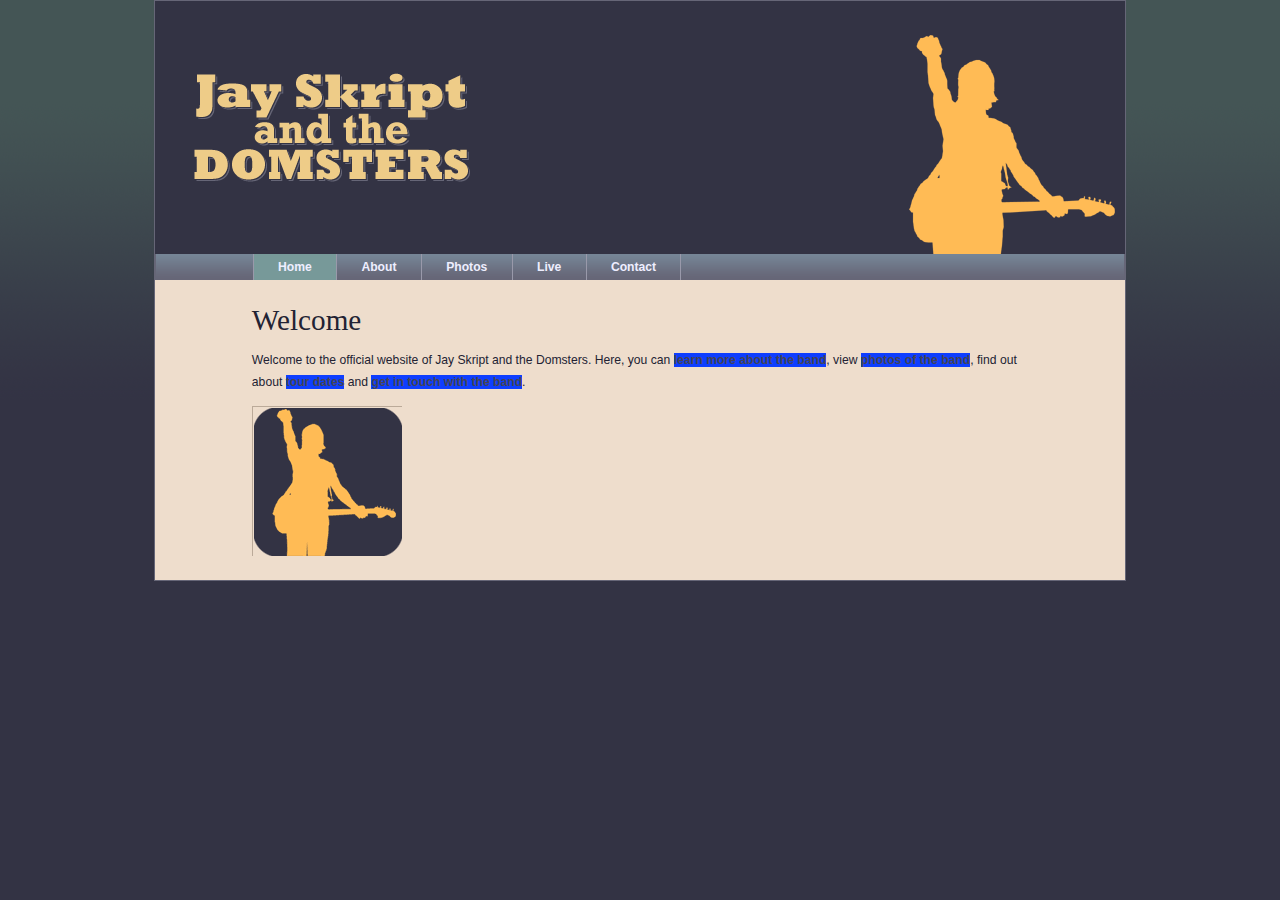
<file: index.html>
<!DOCTYPE html>
<html lang="en">
<head>
    <meta charset="UTF-8">
    <title>御马天下首页</title>

    <link rel="stylesheet" media="screen" href="styles/basic.css">

</head>
<body id="home">
<header>
    <img src="image/logo.gif" alt="御马天下">
    <nav>
        <ul>
            <li><a href="index.html">Home</a></li>
            <li><a href="about.html">About</a></li>
            <li><a href="photos.html">Photos</a></li>
            <li><a href="live.html">Live</a></li>
            <li><a href="contact.html">Contact</a></li>
        </ul>
    </nav>
</header>
<article>
    <h1>Welcome</h1>
    <p id="intro">Welcome to the official website of Jay Skript and the Domsters.
        Here, you can <a href="about.html">learn more about the band</a>,
        view <a href="photos.html">photos of the band</a>, find out about <a href="live.html">tour dates</a>
        and <a href="contact.html">get in touch with the band</a>.
</p>
    </article>
<script src="scripts/global.min.js"></script>
</body>
</html>
</file>
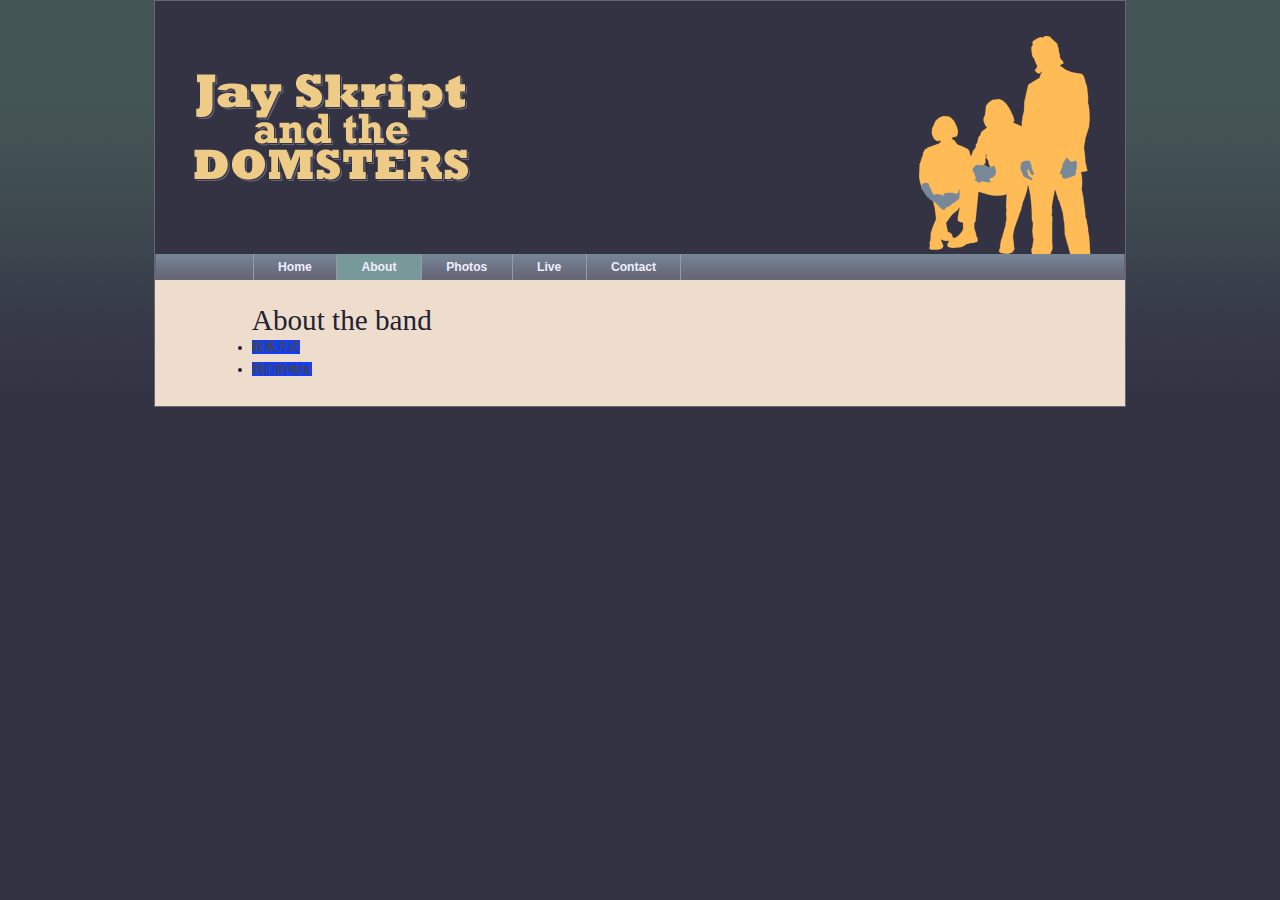
<file: about.html>
<!DOCTYPE html>
<html lang="en">
<head>
    <meta charset="UTF-8">
    <title>关于我们</title>
    <link rel="stylesheet" media="screen" href="styles/basic.css">
    <script src="scripts/modernizr-1.6.min.js"></script>
</head>
<body id="about">
<header>
    <img src="image/logo.gif" alt="御马天下">
    <nav>
        <ul>
            <li><a href="index.html">Home</a></li>
            <li><a href="about.html">About</a></li>
            <li><a href="photos.html">Photos</a></li>
            <li><a href="live.html">Live</a></li>
            <li><a href="contact.html">Contact</a></li>
        </ul>
    </nav>
</header>
<article>
    <h1>About the band</h1>
    <nav>
        <ul>
            <li><a href="#w">联系方式</a></li>
            <li><a href="#s">我们的地址</a></li>
        </ul>
    </nav>
    <section id="w">
        <h2>御马天下是一个集体育赛事和志愿服务于一体的机构</h2>
       <p>在CSS中设置元素居中的几种方法（在PC端一般通过绝对定位、负边距等方法，在移动端更倾向于使用flex）</p>：
       <p> 1.绝对定位和负边距
        .box{position:relative;}
        .box3 span{
            position: absolute;
            width:100px;
            height: 50px;
            top:50%;
            left:50%;
            margin-left:-50px;
            margin-top:-25px;
            text-align: center;
        }
       </p>
        <p>2.绝对定位和0
        
        .box4 span{
          width: 50%; 
          height: 50%; 
          background: #000;
          overflow: auto; 
          margin: auto; 
          position: absolute; 
          top: 0; left: 0; bottom: 0; right: 0; 
        }</p>
        <p>3.translate
        .box6 span{
            position: absolute;
            top:50%;
            left:50%;
            width:100%;
            transform:translate(-50%,-50%);
            text-align: center;
        }</p>
      <p>4.display:flex
         .box2{
            display: flex;
            justify-content:center;
            align-items:Center;
        }
    </p>
    </section>
    <section id="s">
        <p>
            我们的联系方式是400-3838438
        </p>
    </section>
</article>
<script src="scripts/global.min.js"></script>
</body>
</html>
</file>
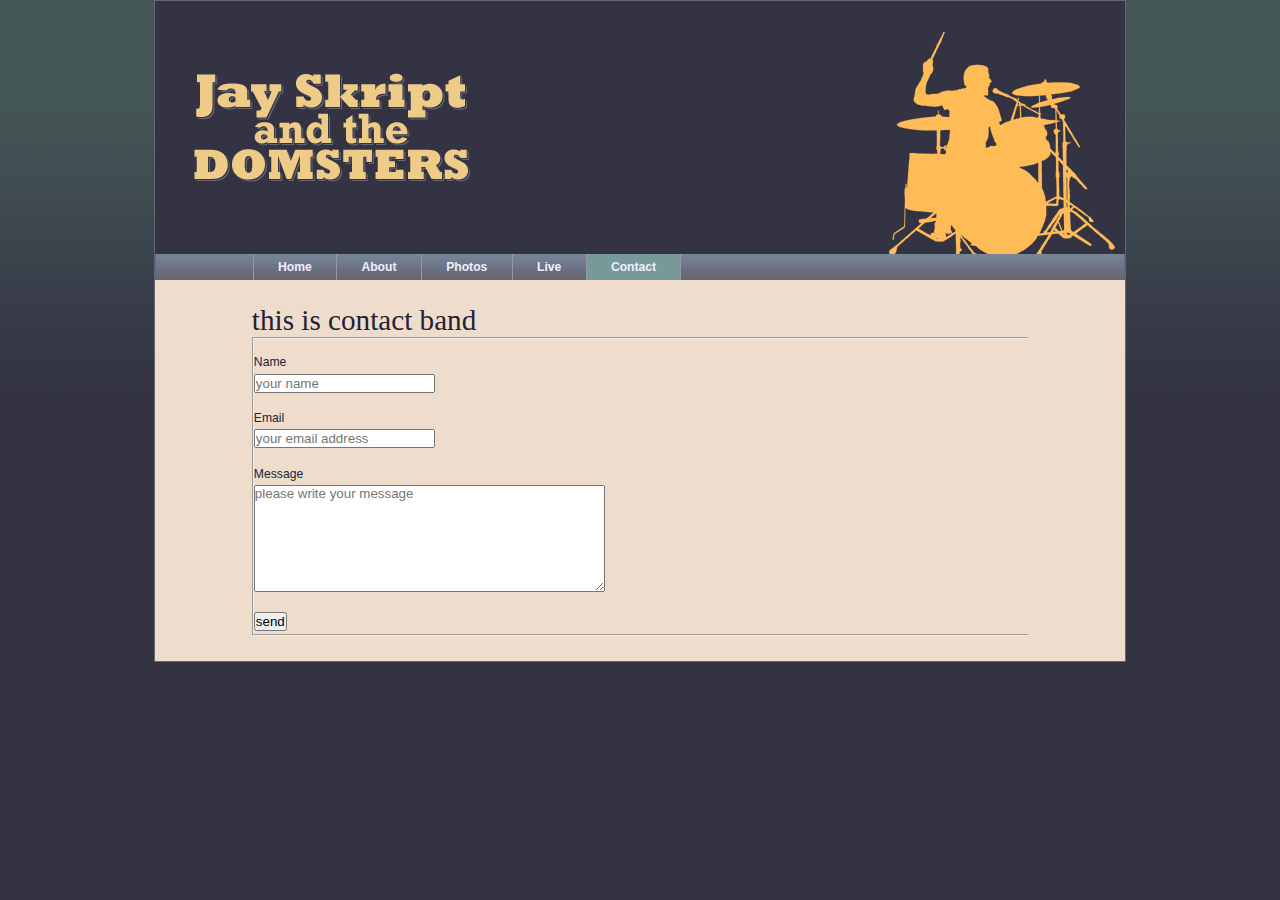
<file: contact.html>
<!DOCTYPE html>
<html lang="en">
<link rel="stylesheet" media="screen" href="styles/basic.css">
<script src="scripts/modernizr-1.6.min.js"></script>
</head>
<body >
<header>
    <img src="image/logo.gif" alt="logo　pic">
    <nav>
        <ul>
            <li><a href="index.html" >Home</a></li>
            <li><a href="about.html">About</a></li>
            <li><a href="photos.html">Photos</a></li>
            <li><a href="live.html">Live</a></li>
            <li><a href="contact.html">Contact</a></li>
        </ul>
    </nav>
</header>
<article>
    <h1>this is contact band</h1>
    <form method="post" action="sumBit.html">
        <fieldset>
            <p>
                <label for="name">Name</label>
                <input type="text" id="name" name="name" placeholder="your name" required="required">
            </p>
            <p>
                <label for="e">Email</label>
                <input type="email" id="e" name="e"
                       placeholder="your email address" required="required">
            </p>
            <p>
                <label for="ms" >Message</label>
                <textarea cols="45" rows="7" id="ms" name="Message"
                          required="required " placeholder="please write your message"></textarea>
            </p>
                <input type="submit" value="send">
        </fieldset>
    </form>
</article>
<script src="scripts/global.min.js"></script>
</body>
</html>
</file>
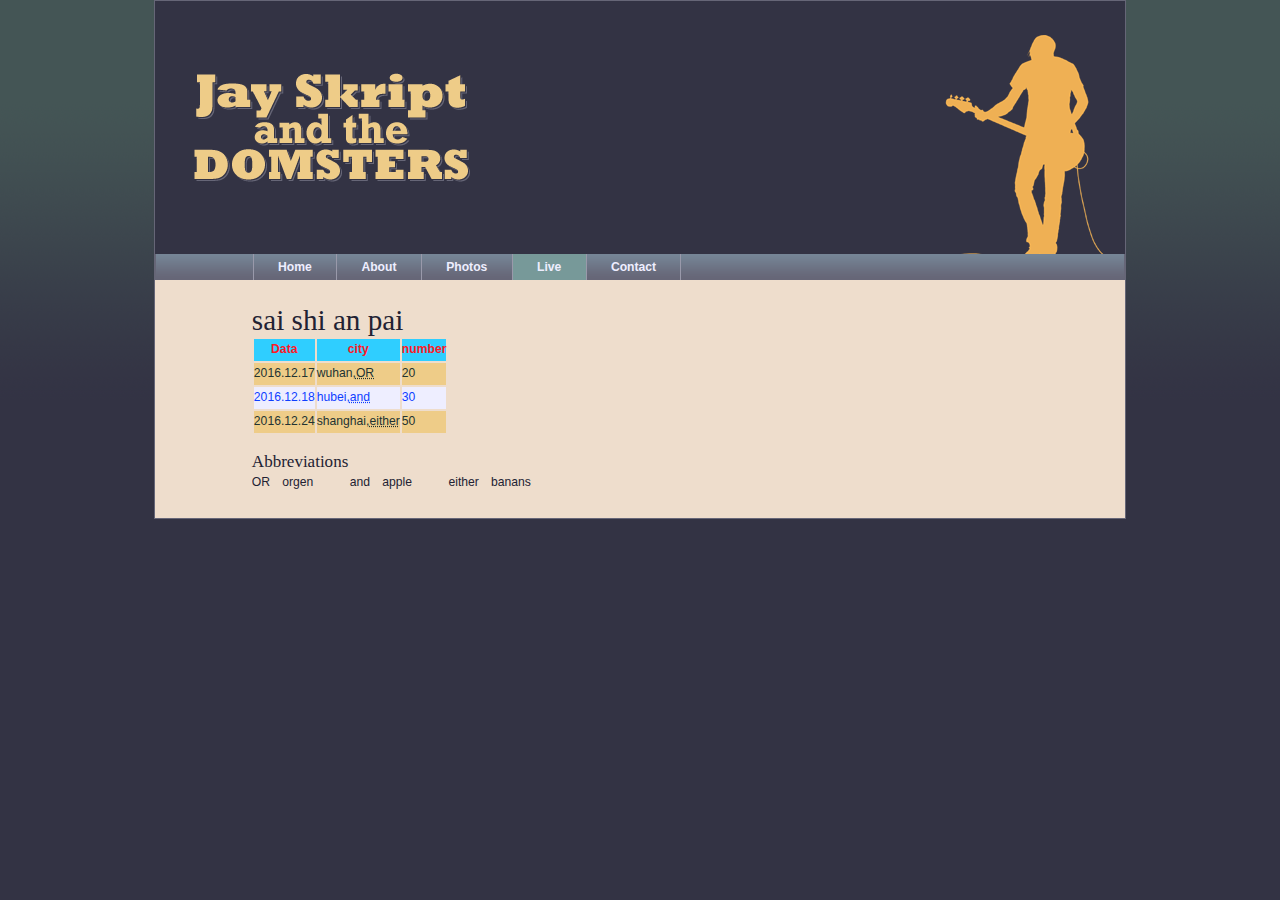
<file: live.html>
<!DOCTYPE html>
<html lang="en">
<link rel="stylesheet" media="screen" href="styles/basic.css">
<script src="scripts/modernizr-1.6.min.js"></script>
</head>
<body>
<header>
    <img src="image/logo.gif" alt="logo　pic">
    <nav>
        <ul>
            <li><a href="index.html" >Home</a></li>
            <li><a href="about.html">About</a></li>
            <li><a href="photos.html">Photos</a></li>
            <li><a href="live.html">Live</a></li>
            <li><a href="contact.html">Contact</a></li>
        </ul>
    </nav>
</header>
<article>
    <h1>sai shi an pai</h1>
   <table>
       <thead>
       <tr>
           <th>  Data  </th>
           <th>  city  </th>
           <th>  number  </th>
       </tr>
       </thead>
       <tbody>
       <tr>
           <td> 2016.12.17 </td>
           <td> wuhan,<abbr title="orgen">OR</abbr> </td>
           <td> 20 </td>
       </tr>
       <tr>
           <td> 2016.12.18 </td>
           <td> hubei,<abbr title="apple">and</abbr></td>
           <td> 30 </td>
       </tr>
       <tr>
           <td> 2016.12.24 </td>
           <td> shanghai,<abbr title="banans">either</abbr> </td>
           <td> 50 </td>
       </tr>
       </tbody>
   </table>
</article>
<script src="scripts/global.min.js"></script>
</body>
</html>
</file>
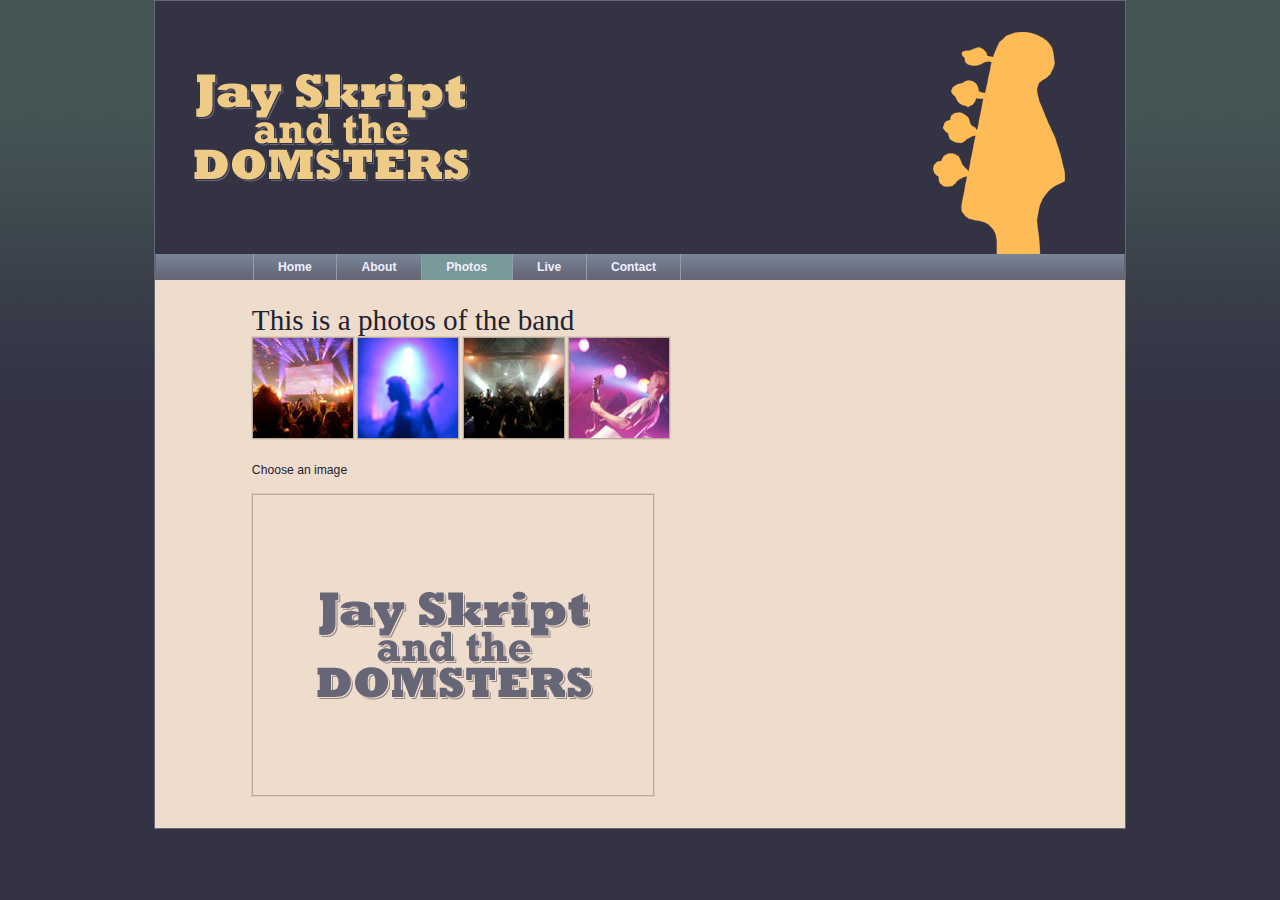
<file: photos.html>
<!DOCTYPE html>
<html lang="en">
<link rel="stylesheet" media="screen" href="styles/basic.css">
<script src="scripts/modernizr-1.6.min.js"></script>
</head>
<body>
<header>
    <img src="image/logo.gif" alt="logo　pic">
    <nav>
        <ul>
            <li><a href="index.html" >Home</a></li>
            <li><a href="about.html">About</a></li>
            <li><a href="photos.html">Photos</a></li>
            <li><a href="live.html">Live</a></li>
            <li><a href="contact.html">Contact</a></li>
        </ul>
    </nav>
</header>
<article>
    <h1> This is a photos of the band</h1>
    <ul id="imagegallery">
        <li>
            <a href="image/photos/concert.jpg" title="a pic" >
                <img src="image/photos/thumbnail_concert.jpg" alt="this is a gril">
            </a>
        </li>
        <li>
            <a href="image/photos/bassist.jpg" title="a pic">
                <img src="image/photos/thumbnail_bassist.jpg" alt="this is a beauitful gril">
            </a>
        </li>
        <li>
            <a href="image/photos/crowd.jpg" title="a pic">
                <img src="image/photos/thumbnail_crowd.jpg" alt=" this is a boy">
            </a>
        </li>
        <li>
            <a href="image/photos/guitarist.jpg" title="a pic">
                <img src="image/photos/thumbnail_guitarist.jpg" alt="this is a handsome boy">
            </a>
        </li>
    </ul>
</article>
</body>
<script src="scripts/global.min.js"></script>
</body>
</html>
</file>
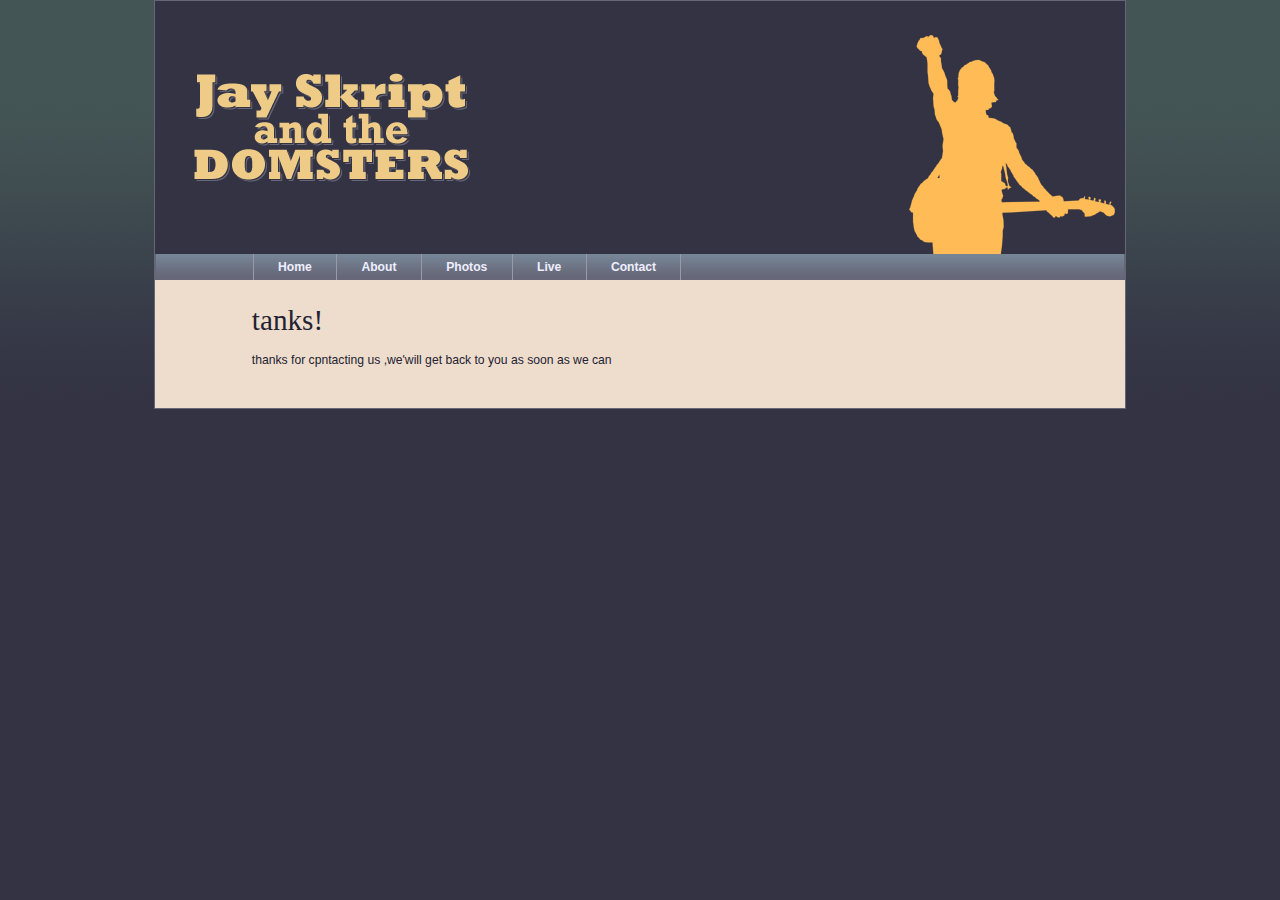
<file: sumBit.html>
<!DOCTYPE html>
<html lang="en">
<head>
    <meta charset="UTF-8">
    <title>My first Dreamweaver</title>
    <link rel="stylesheet" media="screen" href="styles/basic.css">
    <script src="scripts/modernizr-1.6.min.js"></script>
</head>
<body>
<header>
    <img src="image/logo.gif" alt="logo　pic">
    <nav>
        <ul>
            <li><a href="index.html" >Home</a></li>
            <li><a href="about.html">About</a></li>
            <li><a href="photos.html">Photos</a></li>
            <li><a href="live.html">Live</a></li>
            <li><a href="contact.html">Contact</a></li>
        </ul>
    </nav>
</header>
<article>
    <h1>tanks!</h1>
    <p>
        thanks for cpntacting us ,we'will get back to you as soon as we can
    </p>
</article>
<script src="scripts/global.min.js"></script>
</body>
</html>
</file>
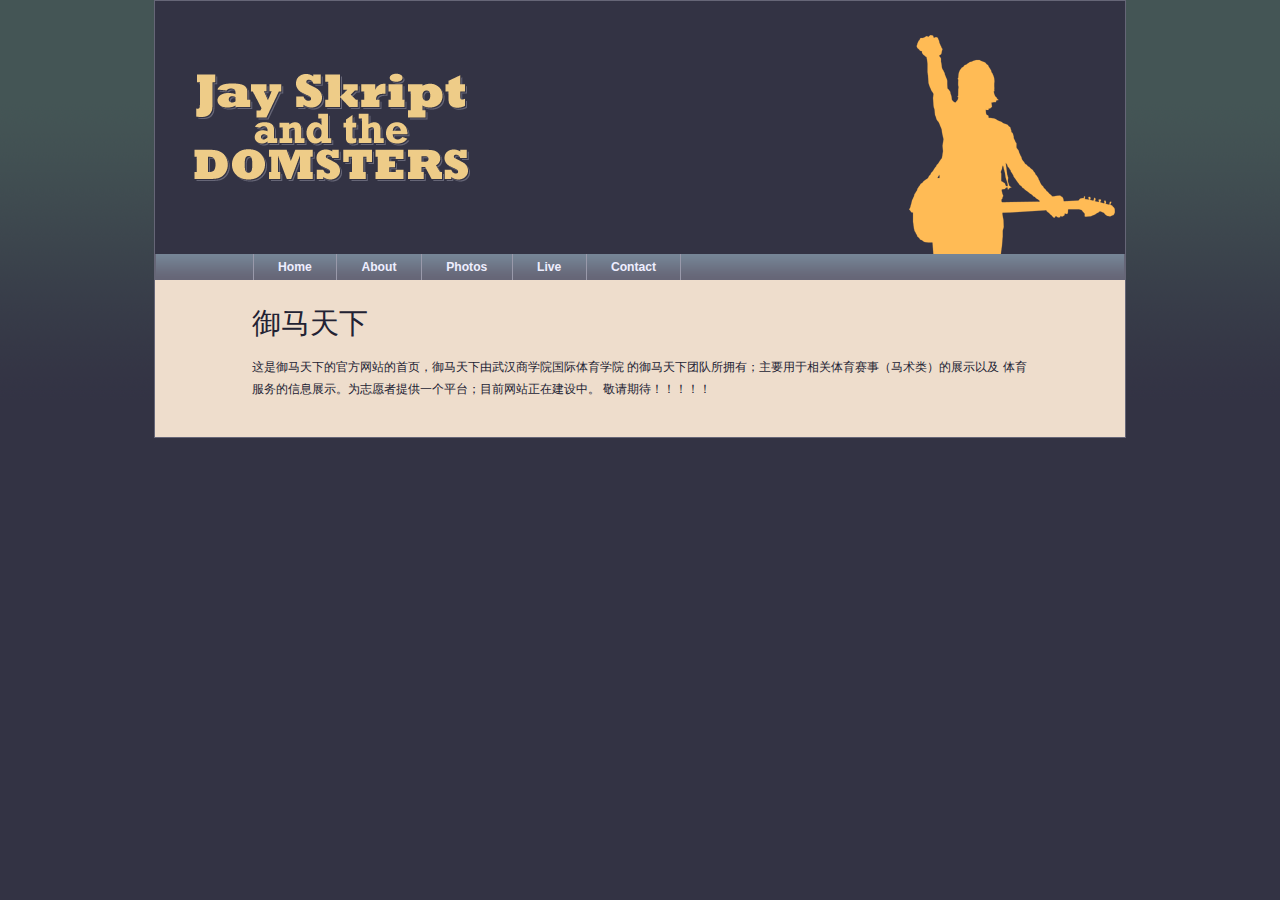
<file: template.html>
<!DOCTYPE html>
<html lang="en">
<head>
    <meta charset="UTF-8">
    <title>My first Dreamweaver</title>
    <link rel="stylesheet" media="screen" href="styles/basic.css">
    <script src="scripts/modernizr-1.6.min.js"></script>
</head>
<body>
<header>
    <img src="image/logo.gif" alt="logo　pic">
<nav>
    <ul>
        <li><a href="index.html" >Home</a></li>
        <li><a href="about.html">About</a></li>
        <li><a href="photos.html">Photos</a></li>
        <li><a href="live.html">Live</a></li>
        <li><a href="contact.html">Contact</a></li>
    </ul>
</nav>
</header>
<article>
    <h1>御马天下</h1>
    <p>这是御马天下的官方网站的首页，御马天下由武汉商学院国际体育学院
        的御马天下团队所拥有；主要用于相关体育赛事（马术类）的展示以及
        体育服务的信息展示。为志愿者提供一个平台；目前网站正在建设中。
        敬请期待！！！！！

    </p>
</article>
</body>
</html>
</file>
<file: styles/basic.css>
@import url(layout.css);
@import url(color.css);
@import url(typography.css);
</file>
